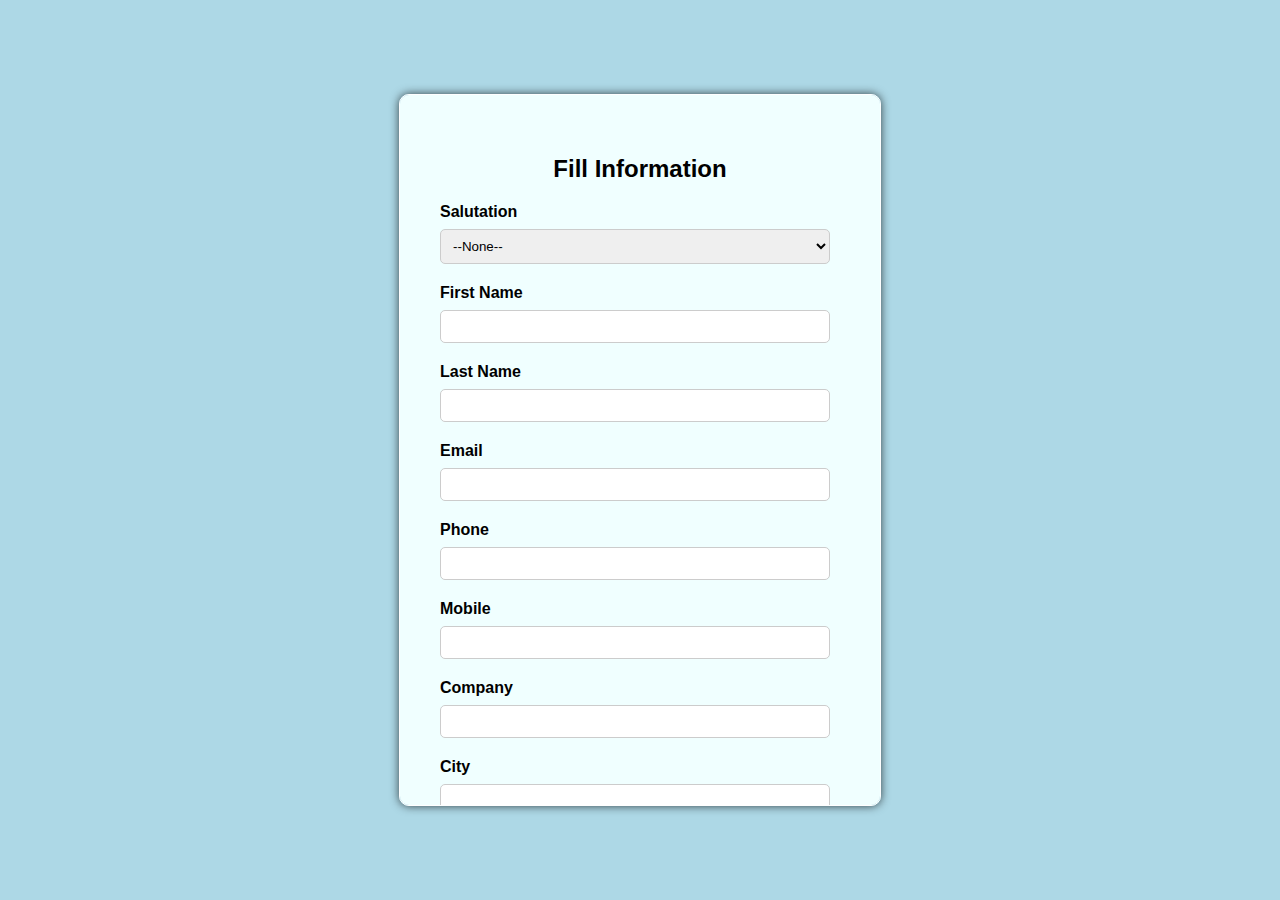
<file: index2.html>
<!DOCTYPE html>
<html lang="en">
<head>
    <meta charset="UTF-8">
    <meta http-equiv="X-UA-Compatible" content="IE=edge">
    <meta name="viewport" content="width=device-width, initial-scale=1.0">
    <title>SM Company Lead Form</title>
    <style>
        body {
            font-family: Arial, sans-serif;
            /*background: linear-gradient(144deg, rgba(126,39,156,1) 0%, rgb(157, 149, 39) 49%) no-repeat center center fixed; */
            
            /*background: url('leadback.jpg') no-repeat center center fixed;*/
            background-size: cover;
            background-color: #ADD8E6;
            color: #333;
            margin: 0;
            padding: 0;
            display: flex;
            justify-content: center;
            align-items: center;
            height: 100vh;
        }
        .form-container {
            background-color: #F0FFFF; /* White with 50% opacity */
            padding: 40px;
            border-radius: 10px;
            border: 1px solid #ffffff;
            box-shadow: 0px 0px 10px rgba(0, 0, 0, 0.7);
            width: 400px;
            max-height: 70vh; /* Set a maximum height */
            overflow-y: auto; /* Enable vertical scrolling */
            
            
        }

        /* Customize scrollbar */
        ::-webkit-scrollbar {
            width: 10px;
        }
        ::-webkit-scrollbar-thumb {
            border-radius: 20px;
            background: linear-gradient(#ccc);
        }

        .form-container h2 {
            margin-bottom: 20px;
            font-size: 24px;
            text-align: center;
            color: #000000;
            text-decoration: solid;
        }
        label {
            display: block;
            margin-bottom: 8px;
            font-weight: bold;
            color: #000000;
        }
        input[type="text"],
        select {
            width: calc(100% - 10px);
            padding: 8px;
            margin-bottom: 20px;
            border-radius: 5px;
            border: 1px solid #ccc;
            box-sizing: border-box;
        }
        input[type="submit"] {
            width: 100%;
            padding: 10px;
            background-color: #8914fed0;
            color: rgb(25, 23, 23);
            border: 22px;
            border-radius: 54px;
            border-color: #000000;
            font-size: 16px;
            cursor: pointer;
            transition: background-color 0.3s ease;
        }
        input[type="submit"]:hover {
            background-color: #609af9c9;
        }
        .footer-note {
            text-align: center;
            margin-top: 10px;
            font-size: 12px;
            color: #000000;
        }
        
    </style>
</head> 
<body>  
    <div className="absolute inset-0 -z-10 h-full w-full items-center px-5 py-24 [background:radial-gradient(125%_125%_at_50%_10%,#000_40%,#63e_100%)]"></div>
<div class="form-container">
    <h2>Fill Information</h2>
    <form action="https://webto.salesforce.com/servlet/servlet.WebToLead?encoding=UTF-8&orgId=00DNS000001PAjZ" method="POST">

        <input type="hidden" name="oid" value="00DNS000001PAjZ">
        <input type="hidden" name="retURL" value="https://shlok-tech05.github.io/thankupage/">

        <label for="salutation"> Salutation</label>
        <select id="salutation" name="salutation">
            <option value="">--None--</option>
            <option value="Mr.">Mr.</option>
            <option value="Miss.">Miss.</option>
            <option value="Ms.">Ms.</option>
            <option value="Mrs.">Mrs.</option>
            <option value="Dr.">Dr.</option>
            <option value="Prof.">Prof.</option>
            <option value="Mx.">Mx.</option>
        </select>

        <label for="first_name">First Name</label>
        <input id="first_name" maxlength="40" name="first_name" size="20" type="text" />

        <label for="last_name">Last Name</label>
        <input id="last_name" maxlength="80" name="last_name" size="20" type="text" />

        <label for="email">Email</label>
        <input id="email" maxlength="80" name="email" size="20" type="text" />

        <label for="phone">Phone</label>
        <input id="phone" maxlength="40" name="phone" size="20" type="text" />

        <label for="mobile">Mobile</label>
        <input id="mobile" maxlength="40" name="mobile" size="20" type="text" />

        <label for="company">Company</label>
        <input id="company" maxlength="40" name="company" size="20" type="text" />

        <label for="city">City</label>
        <input id="city" maxlength="40" name="city" size="20" type="text" />

        <label for="state">State/Province</label>
        <input id="state" maxlength="20" name="state" size="20" type="text" />

        <input type="submit" name="submit" value="Submit">

    </form>
    <div class="footer-note">
        
        <p>© 2024 SM Company. All rights reserved.</p>
    </div>
</div>
</body>
</html>
</file>
